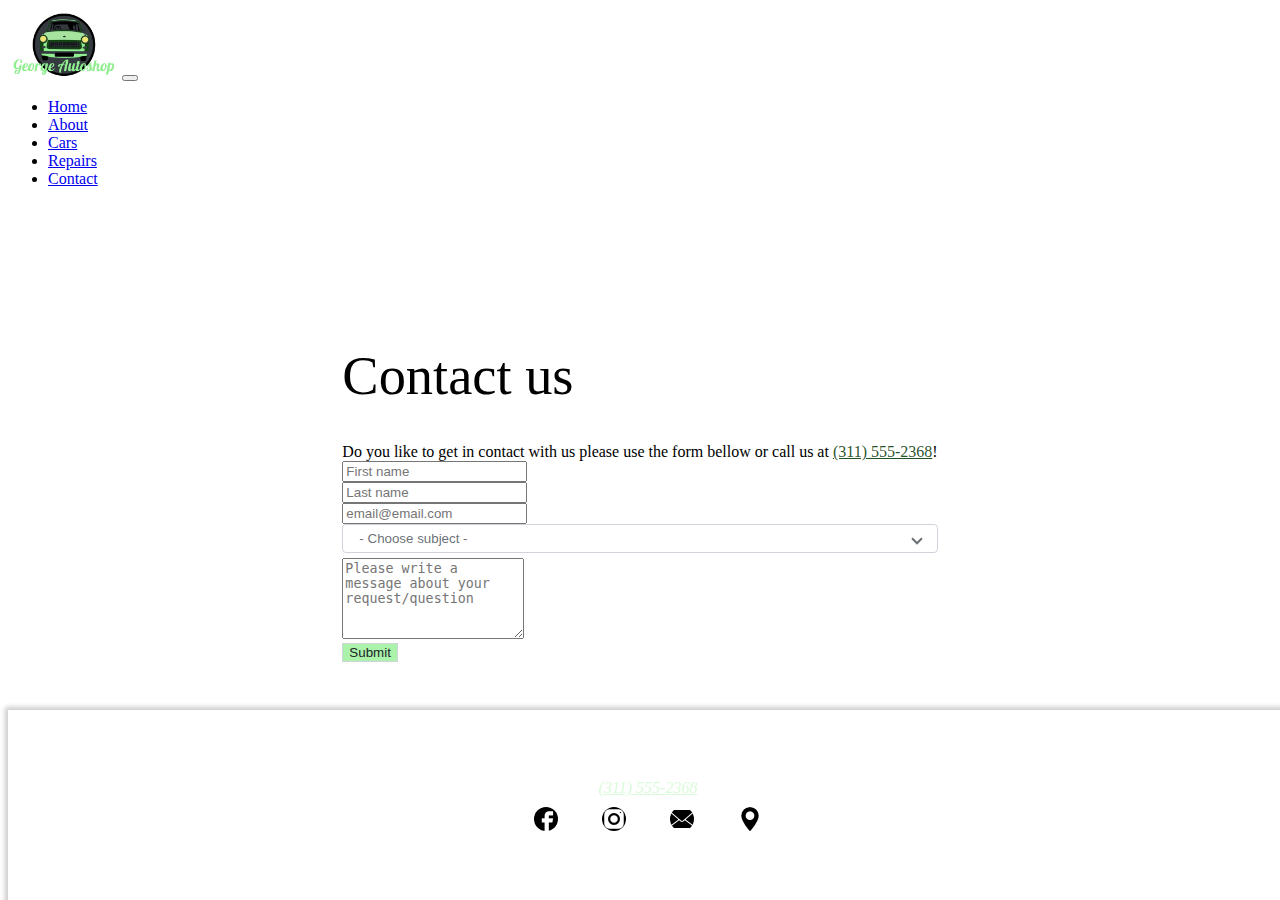
<file: view/contact.html>
<!doctype html>
<html lang="en">

<head>
    <!-- Required meta tags -->
    <meta charset="utf-8">
    <meta name="viewport" content="width=device-width, initial-scale=1, shrink-to-fit=no">
    <meta name="Keywords" content="George autoshop contact form">
    <meta name="description" content="George Autoshop contact form">
    <link rel="stylesheet" href="../main.css">
    <!-- Bootstrap CSS -->
    <link rel="stylesheet" href="https://cdn.jsdelivr.net/npm/bootstrap@4.5.3/dist/css/bootstrap.min.css"
        integrity="sha384-TX8t27EcRE3e/ihU7zmQxVncDAy5uIKz4rEkgIXeMed4M0jlfIDPvg6uqKI2xXr2" crossorigin="anonymous">
    <title>Contact Georges Autoshop</title>
</head>

<body>
    <!-- Header/navbar -->
    <header>
        <nav class="navbar fixed-top  navbar-expand-md bg-dark navbar-dark">
            <img class="logo navbar-brand" src="../images/logo/georgeautoshop2.png" alt="George Autoshop logo">
            <button class="navbar-toggler" type="button" data-toggle="collapse" data-target="#collapsibleNavbar">
                <span class="navbar-toggler-icon"></span>
            </button>
            <div class="collapse navbar-collapse" id="collapsibleNavbar">
                <ul class="navbar-nav">
                    <li class="nav-item">
                        <a class="my-link nav-link" href="../index.html">Home</a>
                    </li>
                    <li class="nav-item">
                        <a class="my-link nav-link" href="./about.html">About</a>
                    </li>
                    <li class="nav-item">
                        <a class="my-link nav-link" href="./cars.html">Cars</a>
                    </li>
                    <li class="nav-item">
                        <a class="my-link nav-link" href="./repairs.html">Repairs</a>
                    </li>
                    <li class="nav-item">
                        <a class="my-link nav-link" href="./contact.html">Contact</a>
                    </li>
                </ul>
            </div>
        </nav>
    </header>

    <!-- Main -->
    <main class="contact-container container-fluid my-contact">
        <!-- FORM STARTS -->
        <form class="my-form" action="mailto:annika.stalhandske@utb.ecutbildning.se" method="POST">
            <article>
                <h1 class="text-center display-4 mb-2">Contact us</h1>
                <div class="text-center mt-1 mb-1">Do you like to get in contact with us please use the form bellow
                    or call us at <a class="contact-phone" href="tel:+13115552368">(311) 555-2368</a>!
                </div>
            </article>

            <!-- name and email -->
            <div class="form-grupp1 form-group">
                <div class="row">
                    <div class="col-md-4 mt-1 mb-1">
                        <input type="text" class="form-control" placeholder="First name">
                    </div>
                    <div class="col-md-4 mt-1 mb-1">
                        <input type="text" class="form-control" placeholder="Last name">
                    </div>
                    <div class="col-md-4 mt-1 mb-1">
                        <input type="email" class="form-control" placeholder="email@email.com" required>
                    </div>
                </div>
            </div>

            <!-- dropdown with subject options -->
            <!-- <div>
                <select class="my-choose my-btn form-control">
                    <option selected disabled selected hidden>Choose a subject</option>
                    <option class="my-color" value="Repair">Repair</option>
                    <option value="tires">Tires</option>
                    <option value="service">Service</option>
                    <option value="sell-buy-car">Sell/Buy car</option>
                    <option value="option">Job request</option>
                    <option value="option">Other</option>
                </select>
            </div> -->

            <!-- select Subject -->
            <div class="select-inquiry">

                <button class="button" id="button">
                    <span id="select-label"> - Choose subject - </span>
                    <span class="arrow"></span>
                </button>

                <div id="my-dropdown" class="my-dropdown hidden">
                    <label class="select-choice" for="select-repair">Repair</label>
                    <input class="option" id="select-repair" type="radio" name="subject" value="repair">

                    <label class="select-choice" for="select-tire">Tires</label>
                    <input class="option" id="select-tire" type="radio" name="subject" value="tire">

                    <label class="select-choice" for="select-service">Service</label>
                    <input class="option" id="select-service" type="radio" name="subject" value="service">

                    <label class="select-choice" for="select-sell-buy">Sell/Buy Car</label>
                    <input class="option" id="select-sell-buy" type="radio" name="subject" value="sell-buy">

                    <label class="select-choice" for="select-job">Job request</label>
                    <input class="option" id="select-job" type="radio" name="subject" value="job">

                    <label class="select-choice" for="select-other">Other</label>
                    <input class="option" id="select-other" type="radio" name="subject" value="other">

                </div>
            </div>
            <!-- Comment textarea -->
            <div class="form-grupp2 form-group">
                <textarea class="form-control" placeholder="Please write a message about your request/question" rows="5"
                    id="comment"></textarea>
            </div>
            <!-- SUBMIT Button -->
            <input class="my-btn-submit btn" type="submit"></input>

        </form>
    </main>

    <!-- Footer -->
    <footer class="footer contact-footer small bg-dark">
        <address>
            Mossman Gorge Rd<br>
            Syndicate QLD 4873<br>
            Australia<br>
            <a class="phone" href="tel:+13115552368">(311) 555-2368</a>
        </address>

        <ul class="icon">
            <li><a href="https://www.facebook.com"><img src="../images/ikoner/facebook.png" alt="Facebook icon"></a>
            </li>
            <li><a href="https://www.instagram.com"><img src="../images/ikoner/instagram.png" alt="instagram icon"></a>
            </li>
            <li><a href="mailto:Eke@gmail.com"><img src="../images/ikoner/envelope.png" alt="email icon"></a>
            </li>
            <li><a
                    href="https://www.google.com/maps/place/Mossman+Gorge/@-16.4735629,145.3313564,15.71z/data=!4m13!1m7!3m6!1s0x69879e4517b3491b:0x400eef17f206d40!2sGeorgetown+Queensland+4871,+Australien!3b1!8m2!3d-18.2867281!4d143.4812516!3m4!1s0x6982a543765b6715:0x97375b1c8a7c4aee!8m2!3d-16.4716945!4d145.331794"><img
                        src="../images/ikoner/maps-and-flags.png" alt="Map pin icon"></a>
            </li>
        </ul>
        <p><em>©Stålhandske Solutions</em></p>
    </footer>


    <!-- Script, ligger här för snabbare ladningstid -->
    <script src="../styles/style.js"></script>
    <script src="https://code.jquery.com/jquery-3.5.1.slim.min.js"
        integrity="sha384-DfXdz2htPH0lsSSs5nCTpuj/zy4C+OGpamoFVy38MVBnE+IbbVYUew+OrCXaRkfj"
        crossorigin="anonymous"></script>
    <script src="https://cdn.jsdelivr.net/npm/bootstrap@4.5.3/dist/js/bootstrap.bundle.min.js"
        integrity="sha384-ho+j7jyWK8fNQe+A12Hb8AhRq26LrZ/JpcUGGOn+Y7RsweNrtN/tE3MoK7ZeZDyx"
        crossorigin="anonymous"></script>
    <script src="https://cdn.jsdelivr.net/npm/popper.js@1.16.1/dist/umd/popper.min.js"
        integrity="sha384-9/reFTGAW83EW2RDu2S0VKaIzap3H66lZH81PoYlFhbGU+6BZp6G7niu735Sk7lN"
        crossorigin="anonymous"></script>
    <script src="https://cdn.jsdelivr.net/npm/bootstrap@4.5.3/dist/js/bootstrap.min.js"
        integrity="sha384-w1Q4orYjBQndcko6MimVbzY0tgp4pWB4lZ7lr30WKz0vr/aWKhXdBNmNb5D92v7s"
        crossorigin="anonymous"></script>

</body>

</html>
</file>
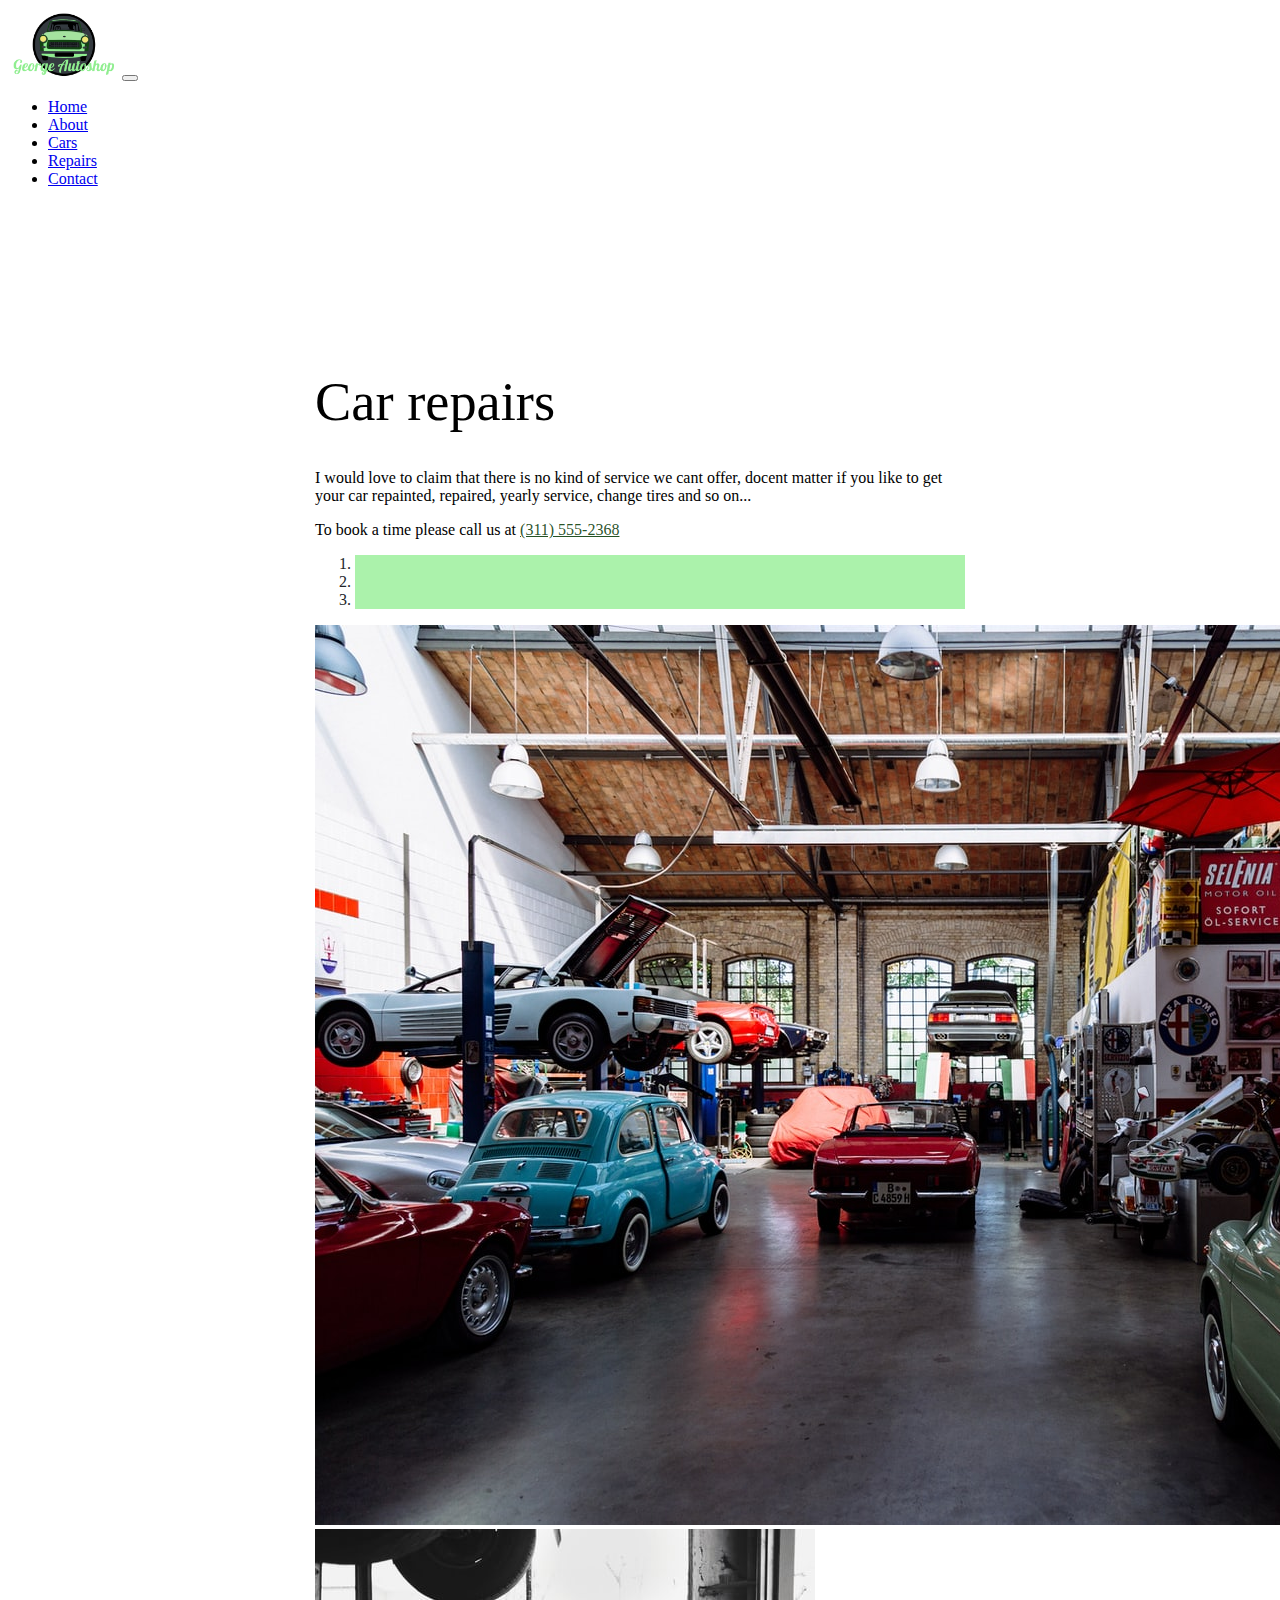
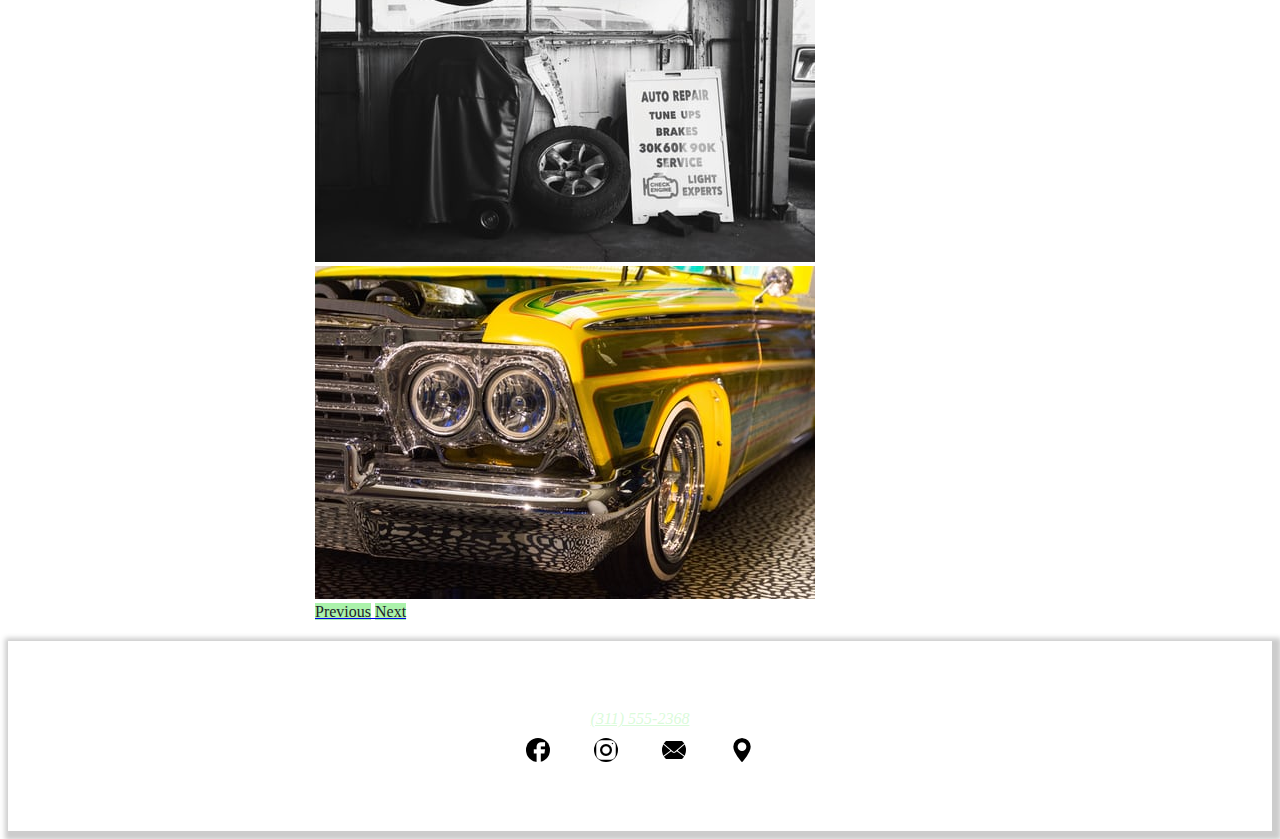
<file: view/repairs.html>
<!doctype html>
<html lang="en">

<head>
    <!-- Required meta tags -->
    <meta charset="utf-8">
    <meta name="viewport" content="width=device-width, initial-scale=1, shrink-to-fit=no">
    <meta name="Keywords" content="repaint, repair, tiers, service">
    <meta name="description" content="George Autoshop repairs and service">
    <link rel="stylesheet" href="../main.css">
    <!-- Bootstrap CSS -->
    <link rel="stylesheet" href="https://cdn.jsdelivr.net/npm/bootstrap@4.5.3/dist/css/bootstrap.min.css"
        integrity="sha384-TX8t27EcRE3e/ihU7zmQxVncDAy5uIKz4rEkgIXeMed4M0jlfIDPvg6uqKI2xXr2" crossorigin="anonymous">
    <title>Georges Autoshop Repairs</title>
</head>

<body>
    <!-- Header/navbar -->
    <header>
        <nav class="navbar fixed-top navbar-expand-md bg-dark navbar-dark">
            <img class="logo navbar-brand" src="../images/logo/georgeautoshop2.png" alt="George Autoshop logo"> <button
                class="navbar-toggler" type="button" data-toggle="collapse" data-target="#collapsibleNavbar">
                <span class="navbar-toggler-icon"></span>
            </button>
            <div class="collapse navbar-collapse" id="collapsibleNavbar">
                <ul class="navbar-nav">
                    <li class="nav-item">
                        <a class="my-link nav-link" href="../index.html">Home</a>
                    </li>
                    <li class="nav-item">
                        <a class="my-link nav-link" href="./about.html">About</a>
                    </li>
                    <li class="nav-item">
                        <a class="my-link nav-link" href="./cars.html">Cars</a>
                    </li>
                    <li class="nav-item">
                        <a class="my-link nav-link" href="./repairs.html">Repairs</a>
                    </li>
                    <li class="nav-item">
                        <a class="my-link nav-link" href="./contact.html">Contact</a>
                    </li>
                </ul>
            </div>
        </nav>
    </header>

    <!-- Main -->
    <main class="repair-container text-center standard">
        <!-- Repair intro -->
        <div class="repair-intro">
            <h1>Car repairs</h1>
            <p>I would love to claim that there is no kind of service we cant offer, docent matter if you like to get
                your car repainted, repaired, yearly service, change tires and so on...
            </p>
            <p>To book a time please call us at <a class="contact-phone" href="tel:+13115552368">(311) 555-2368</a></p>
        </div>
        <!-- Carousel -->
        <div id="carouselExampleCaptions" class="carousel slide" data-ride="carousel">
            <ol class="carousel-indicators">
                <li data-target="#carouselExampleCaptions" data-slide-to="0" class="active"></li>
                <li data-target="#carouselExampleCaptions" data-slide-to="1"></li>
                <li data-target="#carouselExampleCaptions" data-slide-to="2"></li>
            </ol>
            <div class="my-carousel carousel-inner">
                <div class="carousel-item active">
                    <img src="../images/carousel-img/carshop.jpg" class="d-block w-100" alt="George autoshop stable">
                </div>
                <div class="carousel-item ">
                    <img src="../images/carousel-img/repairshop.jpg" class="d-block w-100" alt="classic car repairshop">
                </div>
                <div class="carousel-item">
                    <img src="../images/carousel-img/paint-car.jpg" class="d-block w-100"
                        alt="freshly metalic and yellow painted classic car">
                </div>

            </div>
            <a class="carousel-control-prev" href="#carouselExampleCaptions" role="button" data-slide="prev">
                <span class="carousel-control-prev-icon" aria-hidden="true"></span>
                <span class="sr-only">Previous</span>
            </a>
            <a class="carousel-control-next" href="#carouselExampleCaptions" role="button" data-slide="next">
                <span class="carousel-control-next-icon" aria-hidden="true"></span>
                <span class="sr-only">Next</span>
            </a>
        </div>
    </main>

    <!-- Footer -->

    <footer class="footer small bg-dark">
        <address>
            Mossman Gorge Rd<br>
            Syndicate QLD 4873<br>
            Australia<br>
            <a class="phone" href="tel:+13115552368">(311) 555-2368</a>
        </address>

        <ul class="icon">
            <li><a href="https://www.facebook.com"><img src="../images/ikoner/facebook.png" alt="Facebook icon"></a>
            </li>
            <li><a href="https://www.instagram.com"><img src="../images/ikoner/instagram.png" alt="instagram icon"></a>
            </li>
            <li><a href="mailto:Eke@gmail.com"><img src="../images/ikoner/envelope.png" alt="email icon"></a>
            </li>
            <li><a
                    href="https://www.google.com/maps/place/Mossman+Gorge/@-16.4735629,145.3313564,15.71z/data=!4m13!1m7!3m6!1s0x69879e4517b3491b:0x400eef17f206d40!2sGeorgetown+Queensland+4871,+Australien!3b1!8m2!3d-18.2867281!4d143.4812516!3m4!1s0x6982a543765b6715:0x97375b1c8a7c4aee!8m2!3d-16.4716945!4d145.331794"><img
                        src="../images/ikoner/maps-and-flags.png" alt="Map pin icon"></a>
            </li>
        </ul>
        <p><em>©Stålhandske Solutions</em></p>
    </footer>

    <!-- Script, ligger här för snabbare laddningstid -->
    <script src="https://cdn.jsdelivr.net/npm/bootstrap@4.5.3/dist/js/bootstrap.bundle.min.js"
        integrity="sha384-ho+j7jyWK8fNQe+A12Hb8AhRq26LrZ/JpcUGGOn+Y7RsweNrtN/tE3MoK7ZeZDyx"
        crossorigin="anonymous"></script>
    <script src="https://code.jquery.com/jquery-3.5.1.slim.min.js"
        integrity="sha384-DfXdz2htPH0lsSSs5nCTpuj/zy4C+OGpamoFVy38MVBnE+IbbVYUew+OrCXaRkfj"
        crossorigin="anonymous"></script>
    <script src="https://cdn.jsdelivr.net/npm/popper.js@1.16.1/dist/umd/popper.min.js"
        integrity="sha384-9/reFTGAW83EW2RDu2S0VKaIzap3H66lZH81PoYlFhbGU+6BZp6G7niu735Sk7lN"
        crossorigin="anonymous"></script>
    <script src="https://cdn.jsdelivr.net/npm/bootstrap@4.5.3/dist/js/bootstrap.min.js"
        integrity="sha384-w1Q4orYjBQndcko6MimVbzY0tgp4pWB4lZ7lr30WKz0vr/aWKhXdBNmNb5D92v7s"
        crossorigin="anonymous"></script>

</body>

</html>
</file>
<file: main.css>
/* ------ */
/* General */
/* ------ */

/* header */
.my-link:hover {
  color: rgba(144, 238, 144, 0.753) !important;
}

.logo {
  width: 110px !important;
  height: auto;
  padding: 0px !important;
}

/* main */
.standard {
  padding-top: 100px !important;
  margin: 0px 20px;
}

/* Footer och children */
.footer {
  width: 100%;
  height: auto;
  position: relative;
  display: table;
  box-shadow: 3px 3px 5px 6px #ccc;
}
.footer p,
address {
  text-align: center;
  color: rgba(255, 255, 255, 0.5);
}

address {
  padding-top: 15px;
  color: #fff;
}
.phone {
  color: rgba(206, 250, 206, 0.753) !important;
}
.phone:hover {
  color: rgba(144, 238, 144, 0.753) !important;
}

.footer ul {
  text-align: center;
  padding: 0px;
  margin: 0px;
}
.footer li {
  list-style: none;
  display: inline;
  position: relative;
}
.footer img {
  padding: 10px;
  border-radius: 25px;
  margin: 0px 10px 5px 10px;
  background-color: #fff;
}
.footer img:hover {
  background-color: rgba(144, 238, 144, 0.753);
}

/* ------ */
/* Typografic */
/* ------ */
h1,
h4,
h5,
h6 {
  font-weight: 300 !important;
}

h1 {
  font-size: 3rem !important;
}
h4 {
  font-size: 1.9rem !important;
}
h5 {
  padding-top: 20px;
  font-size: 1.4rem !important;
}
h6 {
  font-size: 1.2rem !important;
}

/* ------ */
/* Commponents */
/* ------ */

.my-btn,
.my-btn-submit {
  border: 1px solid #ced4da !important;
  margin-bottom: 15px !important;
}

.comment-text,
.my-btn {
  color: #495057d3 !important;
}

.my-btn-submit,
.carousel-indicators li,
.sr-only {
  background-color: rgba(144, 238, 144, 0.753) !important;
  color: #212529 !important;
}
.my-btn-submit:hover {
  background-color: rgba(18, 68, 18, 0.925) !important;
  color: #fff !important;
}
.car-intro > p,
.my-form {
  max-width: 900px !important;
  margin: 0 auto;
}

/* ------ */
/* Index.html */
/* ------ */

/* header */
.header-img {
  margin-top: 56px !important;
  height: 210px;
  width: 100%;
  object-fit: cover;
  box-shadow: 0 4px 18px 0 rgba(0, 0, 0, 0.2), 0 6px 20px 0 rgba(0, 0, 0, 0.19);
}

/* main */

.my-container {
  margin: 0px 20px;
  display: grid;
}
.my-container article {
  padding: 10px;
}

.item2 > div {
  display: flex;
  justify-content: center;
  flex-direction: column;
}

.item3 div {
  padding-bottom: 10px;
}

.thumbnail {
  height: auto !important;
  width: 200px !important;
  padding-bottom: 10px;
}

/* ------ */
/* about.html */
/* ------ */

.staff-intro {
  max-width: 900px;
  margin: 0px auto;
}

.card-container {
  padding-top: 20px;
  display: grid;
}

.my-card {
  height: auto;
  max-width: 400px;
  min-width: 300px;
  padding: 10px;
  margin: 10px auto !important;
}

/* ------ */
/* cars.html */
/* ------ */

.car-container .car-img {
  height: auto !important;
  width: 100%;
  max-width: 300px !important;
}

.car-flexbox {
  display: flex;
  flex-wrap: wrap;
  padding: 0 4px;
}
.car-intro {
  flex: 100%;
  max-width: 100%;
  padding-bottom: 20px;
}

.car {
  flex: 100%;
  max-width: 100%;
}
.card-header {
  background-color: rgba(144, 238, 144, 0.205) !important;
}
/* ------ */
/* Repair.html */
/* ------ */

.repair-container {
  margin: 0px auto;
  max-width: 650px;
  padding: 20px;
}

.carousel-control-next-icon {
  background-image: url("data:image/svg+xml;charset=utf8,%3Csvg xmlns='http://www.w3.org/2000/svg' fill='rgba(144, 238, 144, 0.753)' viewBox='0 0 8 8'%3E%3Cpath d='M2.75 0l-1.5 1.5 2.5 2.5-2.5 2.5 1.5 1.5 4-4-4-4z'/%3E%3C/svg%3E") !important;
}

.carousel-control-prev-icon {
  background-image: url("data:image/svg+xml;charset=utf8,%3Csvg xmlns='http://www.w3.org/2000/svg' fill='rgba(144, 238, 144, 0.753)' viewBox='0 0 8 8'%3E%3Cpath d='M5.25 0l-4 4 4 4 1.5-1.5-2.5-2.5 2.5-2.5-1.5-1.5z'/%3E%3C/svg%3E") !important;
}

/* ------ */
/* contact.html */
/* ------ */

.contact-container {
  display: flex;
}

.my-contact {
  margin: 110px auto 20px auto;
}
/*@@@@@@@@@@@@@@@@@@@@@@@@@@@@@@@@@@@@@@@@@@@@@@@@@@@@ Here starts my choice button with JS @@@@@@@@@@@@@@@@@@@@@@@@@@@@@@@@@@@@@@@@@@@@@@@@@@@@@@@@@*/

.form-grupp1 {
  margin-bottom: 0px !important;
}

.form-grupp2 {
  margin-top: 5px;
}

.select-inquiry {
  position: relative;
  color: #495057d3 !important;
}

.select-choice {
  display: block;
  background-color: #fff;
  margin-bottom: 0px !important;
  box-sizing: border-box;
  border-radius: 3px;
}
.select-choice:hover {
  background-color: rgb(188, 247, 188);
}

.button {
  display: flex;
  justify-content: space-between;
  padding: 0.375rem 1rem;
  width: 100%;
  border: 1px solid #ced4da !important;
  color: #495057d3;
  background-color: #fff;
  border-radius: 0.25rem;
}
.button:focus {
  outline: none;
  border-radius: 0.25rem !important;
}

.arrow {
  border: solid #495057d3;
  border-width: 0 2px 2px 0;
  padding: 3px;
  transform: rotate(45deg);
  margin-top: auto;
  margin-bottom: auto;
}

.option {
  display: none;
}

.my-dropdown {
  border: 1px solid #ced4da !important;
  border-radius: 0.25rem;
  position: absolute;
  width: 100%;
  box-sizing: border-box;
}

.hidden {
  display: none;
}
/* @@@@@@@@@@@@@@@@@@@@@@@@@@@@@@@@@@@@@@@@@@@@@@@@@@@@@ finish coice buttom JS @@@@@@@@@@@@@@@@@@@@@@@@@@@@@@@@@@@@@@@@@@@@@@@@@@@@@@@@@*/

.contact-phone {
  color: rgba(18, 68, 18, 0.925) !important;
}
.contact-phone:hover {
  color: rgba(144, 238, 144, 0.753) !important;
}

/* -------------------------------------------------------------------------------------------- */
/* -----------------------------------Media break points--------------------------------------- */
/* -------------------------------------------------------------------------------------------- */

@media only screen and (min-width: 600px) {
  /* ------ */
  /* General */
  /* ------ */
  .standard {
    padding-top: 130px !important;
  }

  /* ------ */
  /* Typography */
  /* ------ */

  h1 {
    font-size: 3.4rem !important;
  }

  h4 {
    font-size: 2.3rem !important;
  }

  h6 {
    padding-top: 20px !important;
  }

  /* ------ */
  /* index.html */
  /* ------ */

  .header-img {
    height: 300px;
  }
  .my-container {
    grid-template-columns: 4fr 6fr;
    grid-template-rows: auto;
    gap: 5px;
    grid-template-areas:
      "news intro"
      "cars cars";
  }
  .item1 {
    grid-area: intro;
  }
  .item2 {
    grid-area: news;
  }
  .item3 {
    grid-area: cars;
  }

  .thumbnail {
    margin-top: 10px;
  }
  /* ------ */
  /* about.html */
  /* ------ */

  .card-container {
    grid-template-columns: repeat(2, 1fr);
    gap: 1px;
  }

  /* ------ */
  /* cars.html */
  /* ------ */

  .car {
    flex: 49%;
    max-width: 49%;
  }

  /* ------ */
  /* contact.html */
  /* ------ */

  .contact-footer {
    position: fixed;
    bottom: 0;
  }
  .my-contact {
    margin: 120px auto 200px auto;
  }
}

@media only screen and (min-width: 800px) {
  /* ------ */
  /* Typography */
  /* ------ */

  h4 {
    font-size: 2.8rem !important;
  }

  /* ------ */
  /* index.html */
  /* ------ */

  .my-container {
    grid-template-columns: 3fr auto 3fr;
    gap: 10px;
    grid-template-areas: "news intro cars";
  }
  .card-container {
    grid-template-columns: repeat(3, 1fr);
    gap: 1px;
  }
}

/* This Media queries only control my car cards on cars.html  */
/* ------ */
/* cars.html */
/* ------ */
@media only screen and (min-width: 900px) {
  .car {
    flex: 33%;
    max-width: 33%;
  }
}

@media only screen and (min-width: 1200px) {
  .car {
    flex: 24%;
    max-width: 24%;
  }
}
</file>
